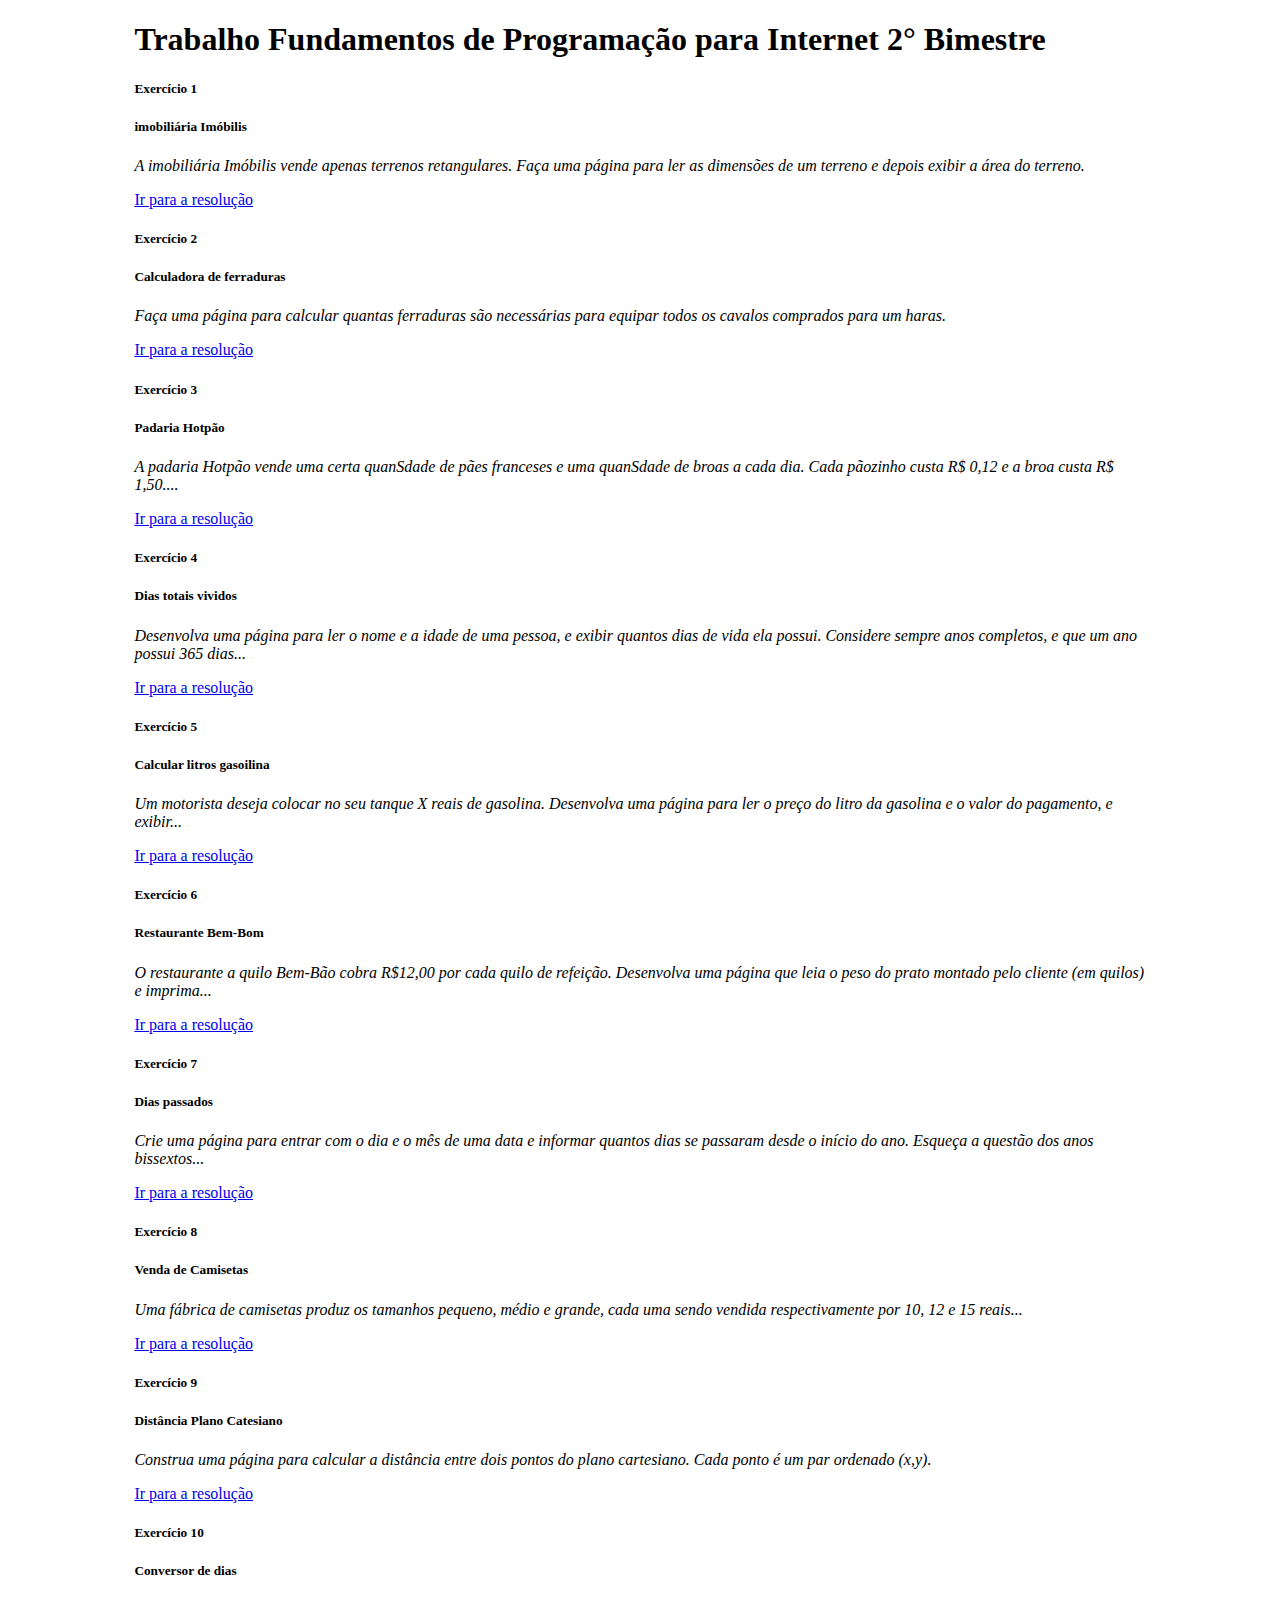
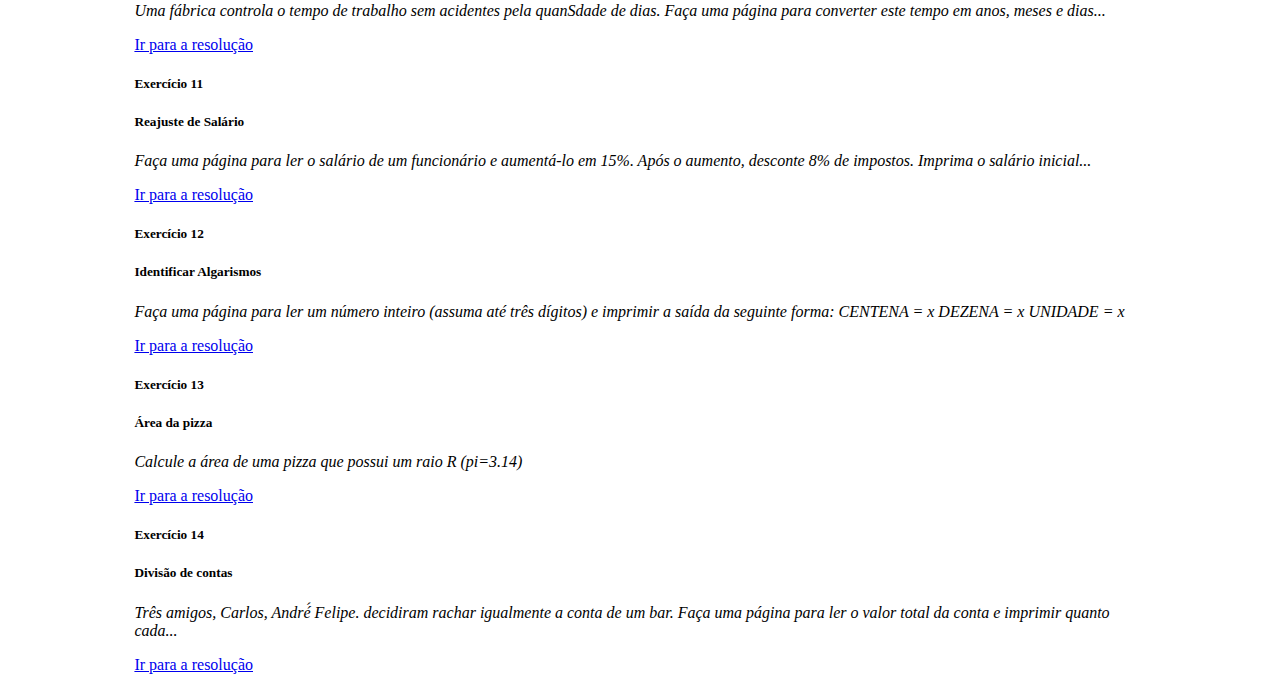
<file: index.html>
<!DOCTYPE html>
<html lang="pt-br">

<head>
    <meta charset="UTF-8">
    <meta name="viewport" content="width=device-width, initial-scale=1.0">
    <link href="https://cdn.jsdelivr.net/npm/bootstrap@5.3.0-alpha3/dist/css/bootstrap.min.css" rel="stylesheet"
        integrity="sha384-KK94CHFLLe+nY2dmCWGMq91rCGa5gtU4mk92HdvYe+M/SXH301p5ILy+dN9+nJOZ" crossorigin="anonymous">
    <title>Home</title>
    <link rel="stylesheet" href="styles/index.css" type="text/css">
</head>

<body>
    <main>
        <div class="mb-5 mt-3">
            <h1 class="text-center">Trabalho Fundamentos de Programação para Internet 2° Bimestre</h1>
        </div>
        <div class="row row-cols-1 row-cols-md-4 g-4 mb-5">
            <div class="col">
                <div class="card h-100">
                    <h5 class="card-header">Exercício 1</h5>
                    <div class="card-body">
                        <h5 class="card-subtitle mb-2 text-muted">imobiliária Imóbilis</h5>
                        <p class="card-text"><i>A imobiliária Imóbilis vende apenas terrenos retangulares. Faça uma página para ler as dimensões de um terreno e depois exibir a área do terreno. </i></p>
                    </div>
                    <footer class="card-footer"><a href="pages/imobiliaria.html" class="btn btn-primary">Ir para a resolução</a></footer>
                </div>
            </div>
            <div class="col">
                <div class="card h-100">
                    <h5 class="card-header">Exercício 2</h5>
                    <div class="card-body">
                        <h5 class="card-subtitle mb-2 text-muted">Calculadora de ferraduras</h5>
                        <p class="card-text"><i>Faça uma página para calcular quantas ferraduras são necessárias para equipar todos os cavalos comprados para um haras. </i></p>
                    </div>
                    <footer class="card-footer"><a href="pages/ferraduras.html" class="btn btn-primary">Ir para a resolução</a></footer>
                </div>
            </div>
            <div class="col">
                <div class="card h-100">
                    <h5 class="card-header">Exercício 3</h5>
                    <div class="card-body">
                        <h5 class="card-subtitle mb-2 text-muted">Padaria Hotpão</h5>
                        <p class="card-text"><i>A	padaria	Hotpão	vende	uma	certa	quanSdade	de	pães	franceses	e	uma	quanSdade	de	
                            broas	a	cada	dia.	Cada	pãozinho	custa	R$	0,12	e	a	broa	custa	R$	1,50....</i></p>
                    </div>
                    <footer class="card-footer"><a href="pages/padariaHotPao.html" class="btn btn-primary">Ir para a resolução</a></footer>
                </div>
            </div>
            <div class="col">
                <div class="card h-100">
                    <h5 class="card-header">Exercício 4</h5>
                    <div class="card-body">
                        <h5 class="card-subtitle mb-2 text-muted">Dias totais vividos</h5>
                        <p class="card-text"><i>Desenvolva	uma	página	para	ler	o	nome	e	a	idade	de	uma	pessoa,	e	exibir	quantos	dias	
                            de	vida	ela	possui.	Considere	sempre	anos	completos,	e	que	um	ano	possui	365	dias...</i></p>
                    </div>
                    <footer class="card-footer"><a href="pages/calcdiasvividos.html" class="btn btn-primary">Ir para a resolução</a></footer>
                </div>
            </div>
            <div class="col">
                <div class="card h-100">
                    <h5 class="card-header">Exercício 5</h5>
                    <div class="card-body">
                        <h5 class="card-subtitle mb-2 text-muted">Calcular litros gasoilina</h5>
                        <p class="card-text"><i>Um	motorista	deseja	colocar	no	seu	tanque	X	reais	de	gasolina.	Desenvolva	uma	
                            página	para	ler	o	preço	do	litro	da	gasolina	e	o	valor	do	pagamento,	e	exibir...	</i></p>
                    </div>
                    <footer class="card-footer"><a href="pages/calcLitrosGasolina.html" class="btn btn-primary">Ir para a resolução</a></footer>
                </div>
            </div>
            <div class="col">
                <div class="card h-100">
                    <h5 class="card-header">Exercício 6</h5>
                    <div class="card-body">
                        <h5 class="card-subtitle mb-2 text-muted">Restaurante Bem-Bom</h5>
                        <p class="card-text"><i>O	restaurante	a	quilo	Bem-Bão	cobra	R$12,00	por	cada	quilo	de	refeição.	Desenvolva	
                            uma	página	que	leia	o	peso	do	prato	montado	pelo	cliente	(em	quilos)	e	imprima...</i></p>
                    </div>
                    <footer class="card-footer"><a href="pages/restauranteQuiloBemBao.html" class="btn btn-primary">Ir para a resolução</a></footer>
                </div>
            </div>
            <div class="col">
                <div class="card h-100">
                    <h5 class="card-header">Exercício 7</h5>
                    <div class="card-body">
                        <h5 class="card-subtitle mb-2 text-muted">Dias passados</h5>
                        <p class="card-text"><i>Crie	uma	página	para	entrar	com	o	dia	e	o	mês	de	uma	data	e	informar	quantos	dias	se	
                            passaram	desde	o	início	do	ano.	Esqueça	a	questão	dos	anos	bissextos...</i></p>
                    </div>
                    <footer class="card-footer"><a href="pages/calcDiasPassados.html" class="btn btn-primary">Ir para a resolução</a></footer>
                </div>
            </div>
            <div class="col">
                <div class="card h-100">
                    <h5 class="card-header">Exercício 8</h5>
                    <div class="card-body">
                        <h5 class="card-subtitle mb-2 text-muted">Venda de Camisetas</h5>
                        <p class="card-text"><i>Uma	fábrica	de	camisetas	produz	os	tamanhos	pequeno,	médio	e	grande,	cada	uma	 sendo vendida	respectivamente	por	10,	12	e	15	reais...</i></p>
                    </div>
                    <footer class="card-footer"><a href="pages/faturamentoCamistes.html" class="btn btn-primary">Ir para a resolução</a></footer>
                </div>
            </div>
            <div class="col">
                <div class="card h-100">
                    <h5 class="card-header">Exercício 9</h5>
                    <div class="card-body">
                        <h5 class="card-subtitle mb-2 text-muted">Distância Plano Catesiano</h5>
                        <p class="card-text"><i>Construa	uma	página	para	calcular	a	distância	entre	dois	pontos	do	plano	cartesiano.	
                            Cada	ponto	é	um	par	ordenado	(x,y).		
                            </i></p>
                    </div>
                    <footer class="card-footer"><a href="pages/calcDistPlanoCart.html" class="btn btn-primary">Ir para a resolução</a></footer>
                </div>
            </div>
            <div class="col">
                <div class="card h-100">
                    <h5 class="card-header">Exercício 10</h5>
                    <div class="card-body">
                        <h5 class="card-subtitle mb-2 text-muted">Conversor de dias</h5>
                        <p class="card-text"><i>Uma	fábrica	controla	o	tempo	de	trabalho	sem	acidentes	pela	quanSdade	de	dias.	Faça	
                            uma	página	para	converter	este	tempo	em	anos,	meses	e	dias...</i></p>
                    </div>
                    <footer class="card-footer"><a href="pages/conversorDiasToAnos.html" class="btn btn-primary">Ir para a resolução</a></footer>
                </div>
            </div>
            <div class="col">
                <div class="card h-100">
                    <h5 class="card-header">Exercício 11</h5>
                    <div class="card-body">
                        <h5 class="card-subtitle mb-2 text-muted">Reajuste de Salário</h5>
                        <p class="card-text"><i>Faça	uma	página	para	ler	o	salário	de	um	funcionário	e	aumentá-lo	em	15%.	Após	o	
                            aumento,	desconte	8%	de	impostos.	Imprima	o	salário	inicial...</i></p>
                    </div>
                    <footer class="card-footer"><a href="pages/salario.html" class="btn btn-primary">Ir para a resolução</a></footer>
                </div>
            </div>
            <div class="col">
                <div class="card h-100">
                    <h5 class="card-header">Exercício 12</h5>
                    <div class="card-body">
                        <h5 class="card-subtitle mb-2 text-muted">Identificar Algarismos</h5>
                        <p class="card-text"><i>Faça	uma	página	para	ler um número inteiro (assuma	até três dígitos) e imprimir a	
                            saída	da	seguinte	forma:	CENTENA	=	x	DEZENA	=	x		
                            UNIDADE	=	x		</i></p>
                    </div>
                    <footer class="card-footer"><a href="pages/separadorCentDezenUni.html" class="btn btn-primary">Ir para a resolução</a></footer>
                </div>
            </div>
            <div class="col">
                <div class="card h-100">
                    <h5 class="card-header">Exercício 13</h5>
                    <div class="card-body">
                        <h5 class="card-subtitle mb-2 text-muted">Área da pizza</h5>
                        <p class="card-text"><i>Calcule	a	área	de	uma	pizza	que	possui	um	raio	R	(pi=3.14)</i></p>
                    </div>
                    <footer class="card-footer"><a href="pages/calcAreaPizza.html" class="btn btn-primary">Ir para a resolução</a></footer>
                </div>
            </div>
            <div class="col">
                <div class="card h-100">
                    <h5 class="card-header">Exercício 14</h5>
                    <div class="card-body">
                        <h5 class="card-subtitle mb-2 text-muted">Divisão de contas</h5>
                        <p class="card-text"><i>Três amigos, Carlos, André́ Felipe. decidiram rachar igualmente a	conta	de um bar.
                            Faça	uma	página	para	ler	o	valor	total	da	conta	e	imprimir	quanto	cada...</i></p>
                    </div>
                    <footer class="card-footer"><a href="pages/exercicio14.html" class="btn btn-primary">Ir para a resolução</a></footer>
                </div>
            </div>
        </div>
    </main>
</body>

<script src="https://cdn.jsdelivr.net/npm/bootstrap@5.3.0-alpha3/dist/js/bootstrap.bundle.min.js"
    integrity="sha384-ENjdO4Dr2bkBIFxQpeoTz1HIcje39Wm4jDKdf19U8gI4ddQ3GYNS7NTKfAdVQSZe"
    crossorigin="anonymous"></script>

</html>
</file>
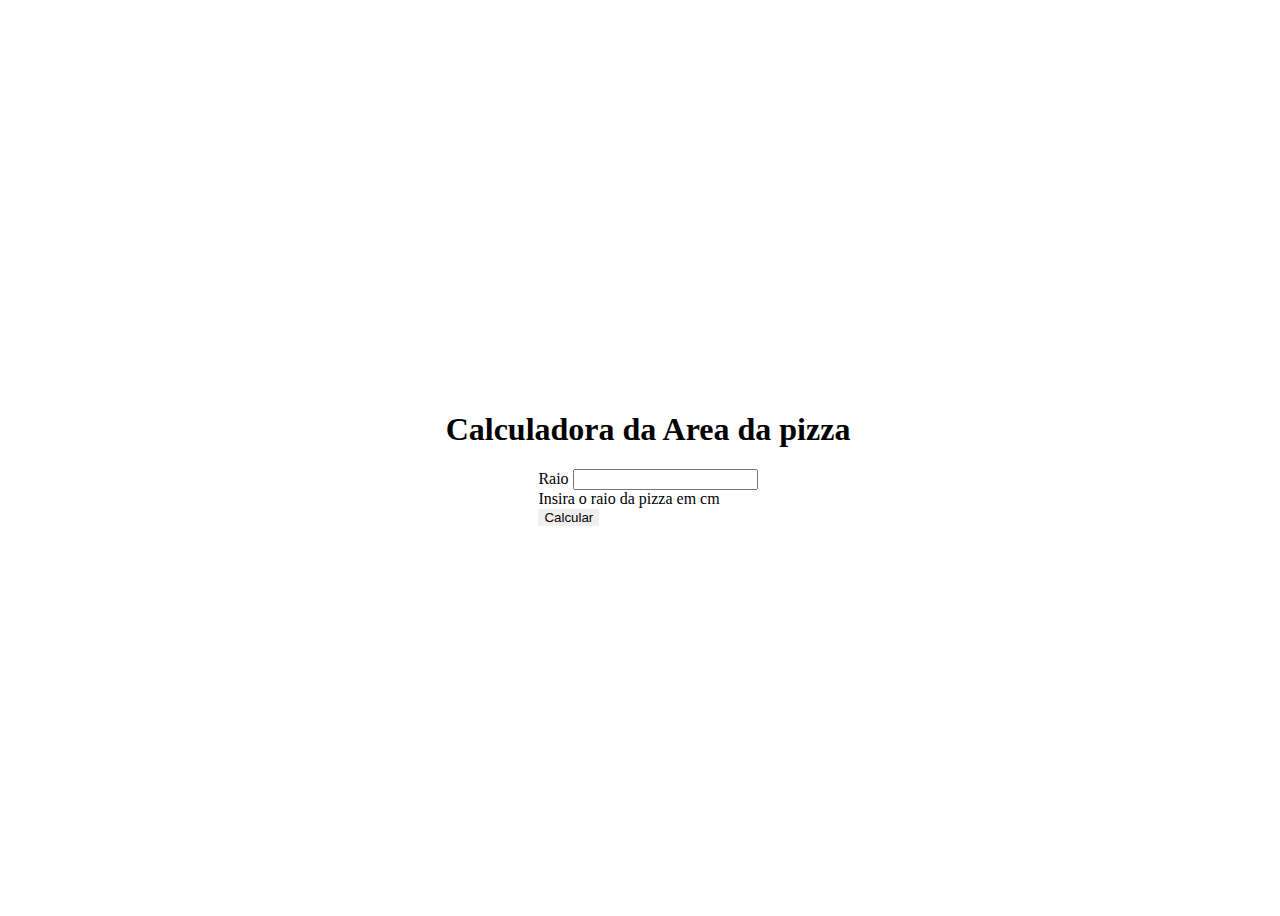
<file: pages/calcAreaPizza.html>
<!DOCTYPE html>
<html lang="pt-br">
<head>
    <meta charset="UTF-8">
    <meta name="viewport" content="width=device-width, initial-scale=1.0">
    <link href="https://cdn.jsdelivr.net/npm/bootstrap@5.3.0-alpha3/dist/css/bootstrap.min.css" rel="stylesheet" integrity="sha384-KK94CHFLLe+nY2dmCWGMq91rCGa5gtU4mk92HdvYe+M/SXH301p5ILy+dN9+nJOZ" crossorigin="anonymous">
    <link rel="stylesheet" href="../styles/global.css" type="text/css">
    <title>Calculadora Area da Pizza</title>
</head>
<body>
 <div class="container" >
    <h1 class="text-center mb-5">Calculadora da Area da pizza</h1>
    <div class="form col-md-6">
        <div class="mb-3">
            <label for="raio" class="form-label fs-4">Raio</label>
            <input type="number" name="raio" id="raioInput" class="form-control">
            <div class="form-text">Insira o raio da pizza em cm</div>
            
        </div>
    
        <button id='btn' class="btn col-md-12">Calcular</button>
        
        <div id="resultContainer"></div>
    </div>
    
 </div>
</body>
<script src="../scripts/calcAreaPizza.js"></script>
<script src="https://cdn.jsdelivr.net/npm/bootstrap@5.3.0-alpha3/dist/js/bootstrap.bundle.min.js" integrity="sha384-ENjdO4Dr2bkBIFxQpeoTz1HIcje39Wm4jDKdf19U8gI4ddQ3GYNS7NTKfAdVQSZe" crossorigin="anonymous"></script>
</html>
</file>
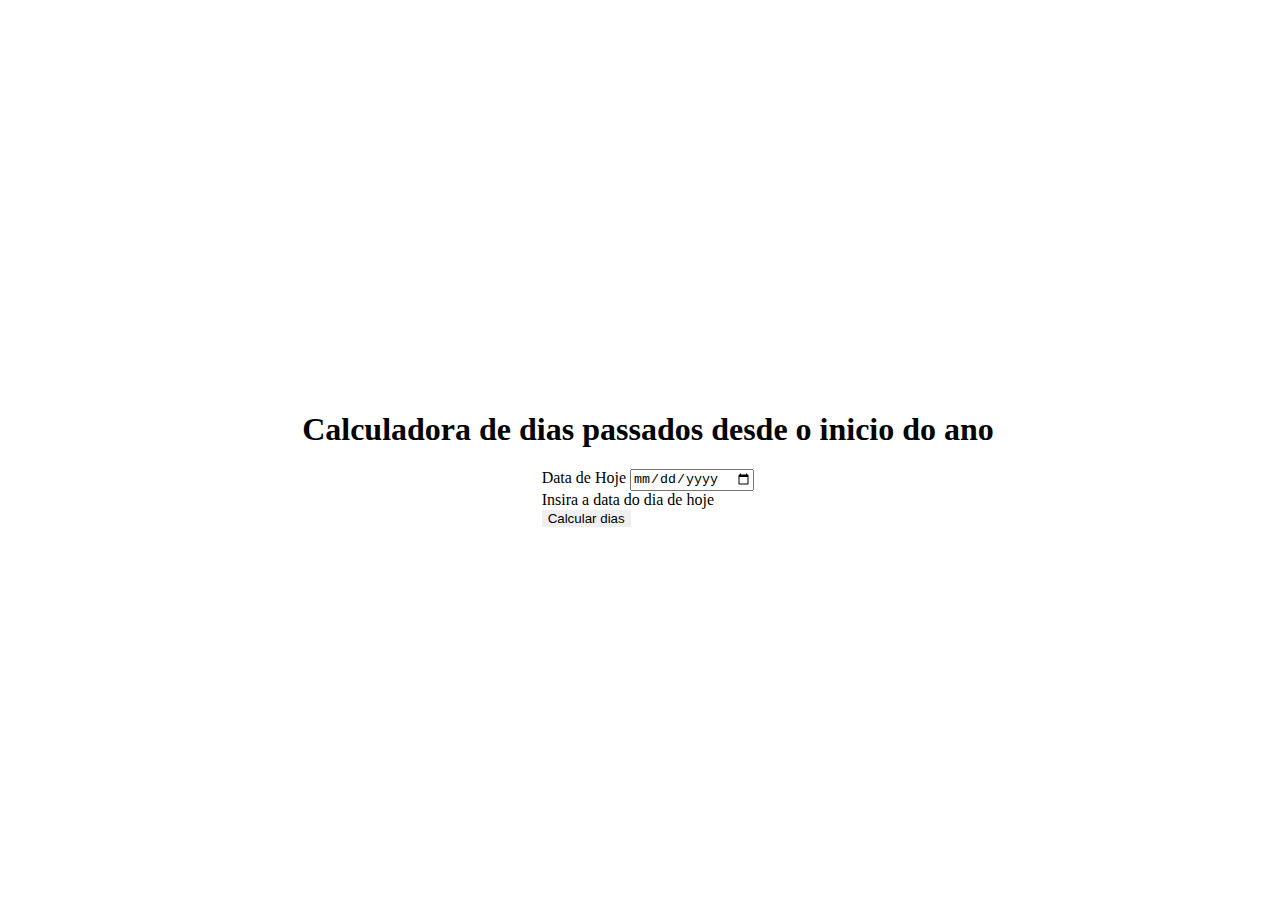
<file: pages/calcDiasPassados.html>
<!DOCTYPE html>
<html lang="pt-br">
<head>
    <meta charset="UTF-8">
    <meta name="viewport" content="width=device-width, initial-scale=1.0">
    <link href="https://cdn.jsdelivr.net/npm/bootstrap@5.3.0-alpha3/dist/css/bootstrap.min.css" rel="stylesheet" integrity="sha384-KK94CHFLLe+nY2dmCWGMq91rCGa5gtU4mk92HdvYe+M/SXH301p5ILy+dN9+nJOZ" crossorigin="anonymous">
    <link rel="stylesheet" href="../styles/global.css" type="text/css">
    <title>Calculadora de dias passados desde o inicio do ano</title>
</head>
<body>
 <div class="container" >
    <h1 class="text-center mb-5">Calculadora de dias passados desde o inicio do ano</h1>
    <div class="form col-md-6">
        <div class="mb-3">
            <label for="data" class="form-label fs-4">Data de Hoje</label>
            <input type="date" name="data" id="dataInput" class="form-control">
            <div class="form-text">Insira a data do dia de hoje</div>
            
        </div>
    
        <button id='btn' class="btn col-md-12">Calcular dias</button>
        
        <div id="resultContainer"></div>
    </div>
    
 </div>
</body>
<script src="../scripts/calcDiasPassados.js"></script>
<script src="https://cdn.jsdelivr.net/npm/bootstrap@5.3.0-alpha3/dist/js/bootstrap.bundle.min.js" integrity="sha384-ENjdO4Dr2bkBIFxQpeoTz1HIcje39Wm4jDKdf19U8gI4ddQ3GYNS7NTKfAdVQSZe" crossorigin="anonymous"></script>
</html>
</file>
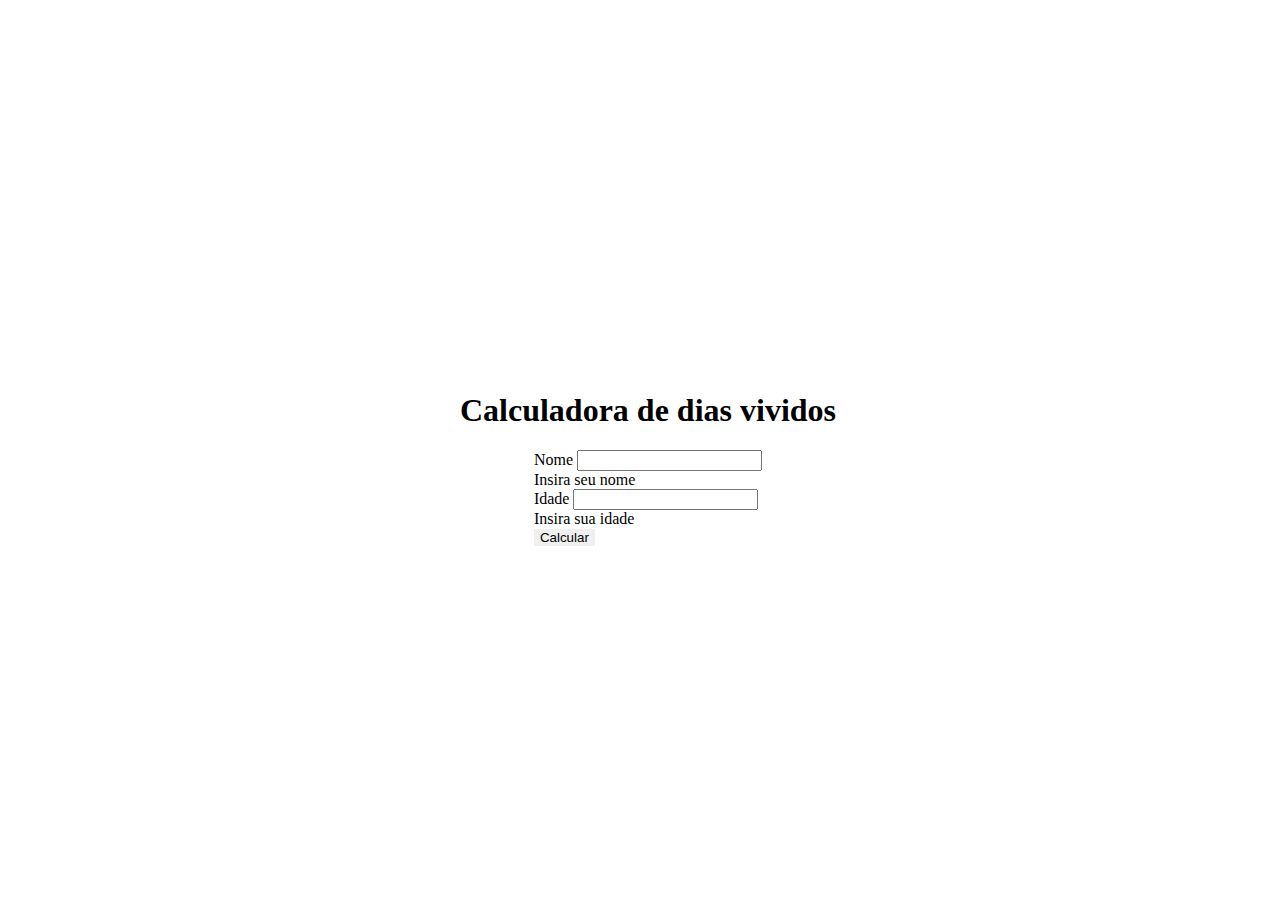
<file: pages/calcdiasvividos.html>
<!DOCTYPE html>
<html lang="pt-br">
<head>
    <meta charset="UTF-8">
    <meta name="viewport" content="width=device-width, initial-scale=1.0">
    <link href="https://cdn.jsdelivr.net/npm/bootstrap@5.3.0-alpha3/dist/css/bootstrap.min.css" rel="stylesheet" integrity="sha384-KK94CHFLLe+nY2dmCWGMq91rCGa5gtU4mk92HdvYe+M/SXH301p5ILy+dN9+nJOZ" crossorigin="anonymous">
    <link rel="stylesheet" href="../styles/global.css" type="text/css">
    <title>Calculadora de tempo vivido</title>
</head>
<body>
 <div class="container" >
    <h1 class="text-center mb-5">Calculadora de dias vividos</h1>
    <div class="form col-md-6">
        <div class="mb-3">
            <label for="nome" class="form-label fs-4">Nome</label>
            <input type="text" name="nome" id="nomeInput" class="form-control">
            <div class="form-text">Insira seu nome</div>
            <label for="idade" class="form-label fs-4">Idade</label>
            <input type="number" name="idade" id="idadeInput" class="form-control">
            <div class="form-text">Insira sua idade</div>
        </div>
    
        <button id='btn' class="btn col-md-12">Calcular</button>
        
        <div id="resultContainer"></div>
    </div>
    
 </div>
</body>
<script src="../scripts/calcdiasvividos.js"></script>
<script src="https://cdn.jsdelivr.net/npm/bootstrap@5.3.0-alpha3/dist/js/bootstrap.bundle.min.js" integrity="sha384-ENjdO4Dr2bkBIFxQpeoTz1HIcje39Wm4jDKdf19U8gI4ddQ3GYNS7NTKfAdVQSZe" crossorigin="anonymous"></script>
</html>
</file>
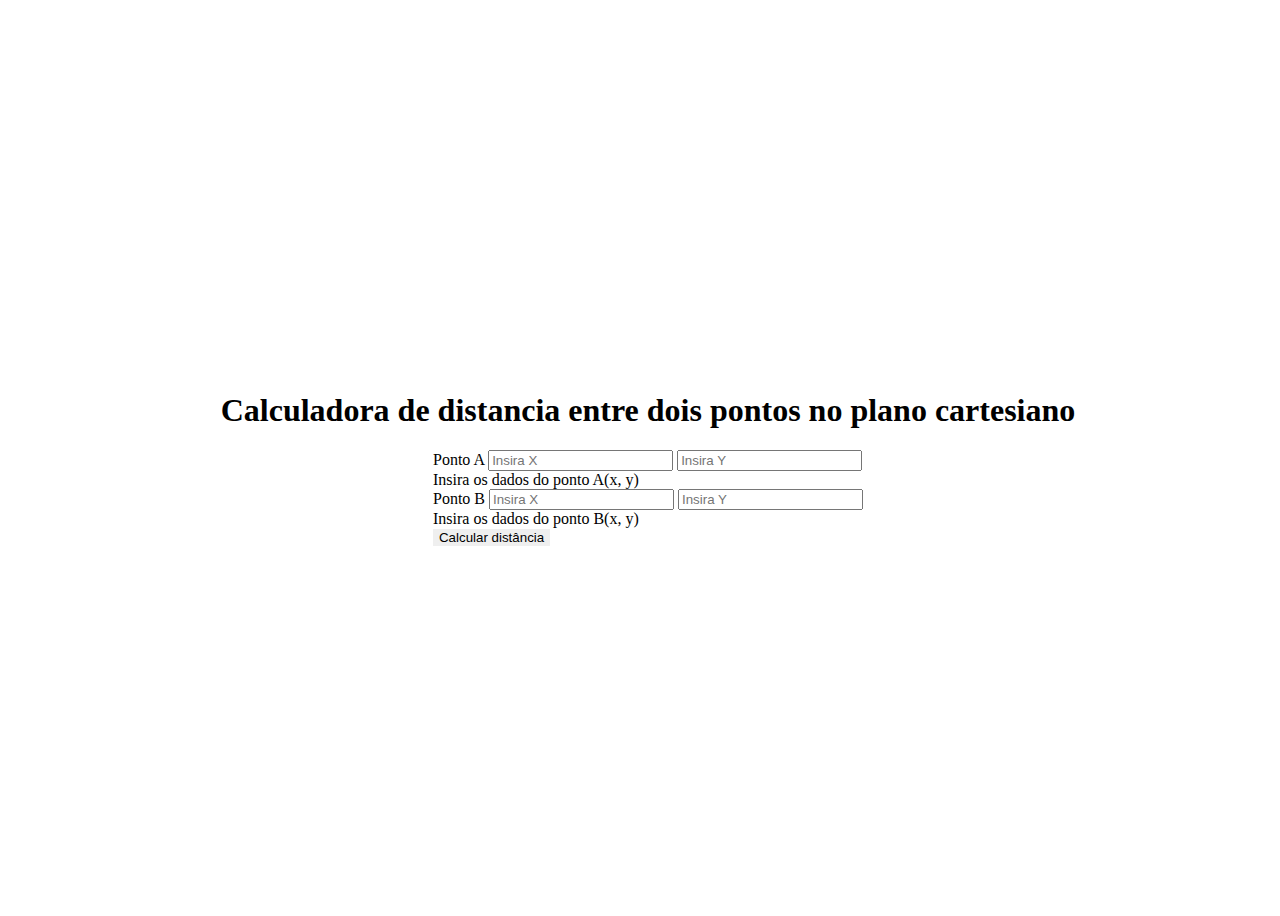
<file: pages/calcDistPlanoCart.html>
<!DOCTYPE html>
<html lang="pt-br">
<head>
    <meta charset="UTF-8">
    <meta name="viewport" content="width=device-width, initial-scale=1.0">
    <link href="https://cdn.jsdelivr.net/npm/bootstrap@5.3.0-alpha3/dist/css/bootstrap.min.css" rel="stylesheet" integrity="sha384-KK94CHFLLe+nY2dmCWGMq91rCGa5gtU4mk92HdvYe+M/SXH301p5ILy+dN9+nJOZ" crossorigin="anonymous">
    <link rel="stylesheet" href="../styles/global.css" type="text/css">
    <title>Calculadora de distancia entre dois pontos no plano cartesiano</title>
</head>
<body>
 <div class="container" >
    <h1 class="text-center mb-5">Calculadora de distancia entre dois pontos no plano cartesiano</h1>
    <div class="form col-md-6">
        <div class="mb-3">
            <label for="pontoA" class="form-label fs-4">Ponto A</label>
            <input type="number" name="pontoA" id="pontoAXInput" class="form-control" placeholder="Insira X">
            <input type="number" name="pontoA" id="pontoAYInput" class="form-control" placeholder="Insira Y">
            <div class="form-text">Insira os dados do ponto A(x, y)</div>

            <label for="pontoB" class="form-label fs-4">Ponto B</label>
            <input type="number" name="pontoB" id="pontoBXInput" class="form-control" placeholder="Insira X">
            <input type="number" name="pontoB" id="pontoBYInput" class="form-control" placeholder="Insira Y">
            <div class="form-text">Insira os dados do ponto B(x, y)</div>
            
            
        </div>
    
        <button id='btn' class="btn col-md-12">Calcular distância</button>
        
        <div id="resultContainer"></div>
    </div>
    
 </div>
</body>
<script src="../scripts/calcDistPlanoCart.js"></script>
<script src="https://cdn.jsdelivr.net/npm/bootstrap@5.3.0-alpha3/dist/js/bootstrap.bundle.min.js" integrity="sha384-ENjdO4Dr2bkBIFxQpeoTz1HIcje39Wm4jDKdf19U8gI4ddQ3GYNS7NTKfAdVQSZe" crossorigin="anonymous"></script>
</html>
</file>
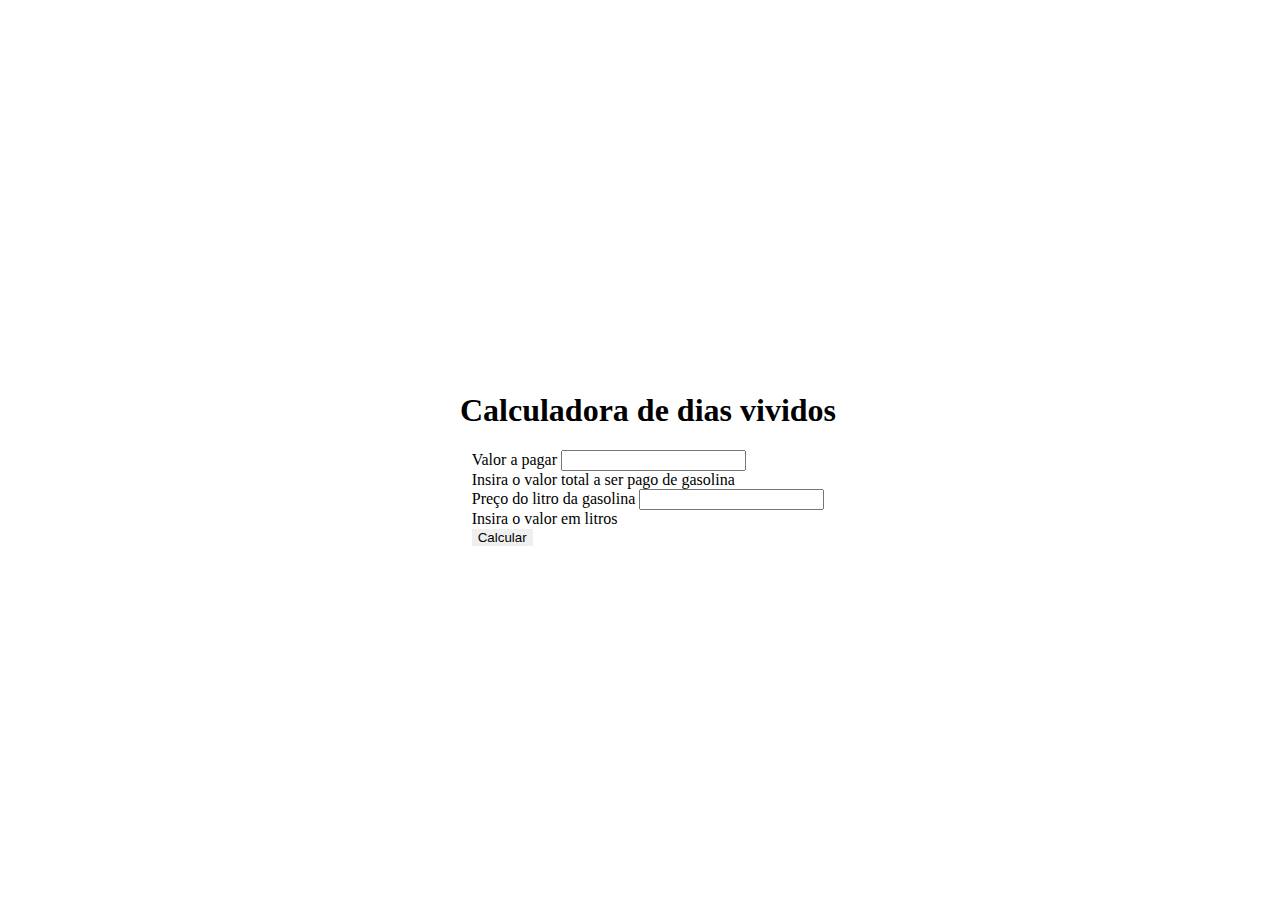
<file: pages/calcLitrosGasolina.html>
<!DOCTYPE html>
<html lang="pt-br">
<head>
    <meta charset="UTF-8">
    <meta name="viewport" content="width=device-width, initial-scale=1.0">
    <link href="https://cdn.jsdelivr.net/npm/bootstrap@5.3.0-alpha3/dist/css/bootstrap.min.css" rel="stylesheet" integrity="sha384-KK94CHFLLe+nY2dmCWGMq91rCGa5gtU4mk92HdvYe+M/SXH301p5ILy+dN9+nJOZ" crossorigin="anonymous">
    <link rel="stylesheet" href="../styles/global.css" type="text/css">
    <title>Calculadora de litros de gasolina</title>
</head>
<body>
 <div class="container" >
    <h1 class="text-center mb-5">Calculadora de dias vividos</h1>
    <div class="form col-md-6">
        <div class="mb-3">
            <label for="valorTotal" class="form-label fs-4">Valor a pagar</label>
            <input type="number" name="valorTotal" id="valorTotalInput" class="form-control">
            <div class="form-text">Insira o valor total a ser pago de gasolina</div>
            
            <label for="precoGasolina" class="form-label fs-4">Preço do litro da gasolina</label>
            <input type="number" name="precoGasolina" id="precoGasolinaInput" class="form-control">
            <div class="form-text">Insira o valor em litros</div>
        </div>
    
        <button id='btn' class="btn col-md-12">Calcular</button>
        
        <div id="resultContainer"></div>
    </div>
    
 </div>
</body>
<script src="../scripts/calcLitrosgasolina.js"></script>
<script src="https://cdn.jsdelivr.net/npm/bootstrap@5.3.0-alpha3/dist/js/bootstrap.bundle.min.js" integrity="sha384-ENjdO4Dr2bkBIFxQpeoTz1HIcje39Wm4jDKdf19U8gI4ddQ3GYNS7NTKfAdVQSZe" crossorigin="anonymous"></script>
</html>
</file>
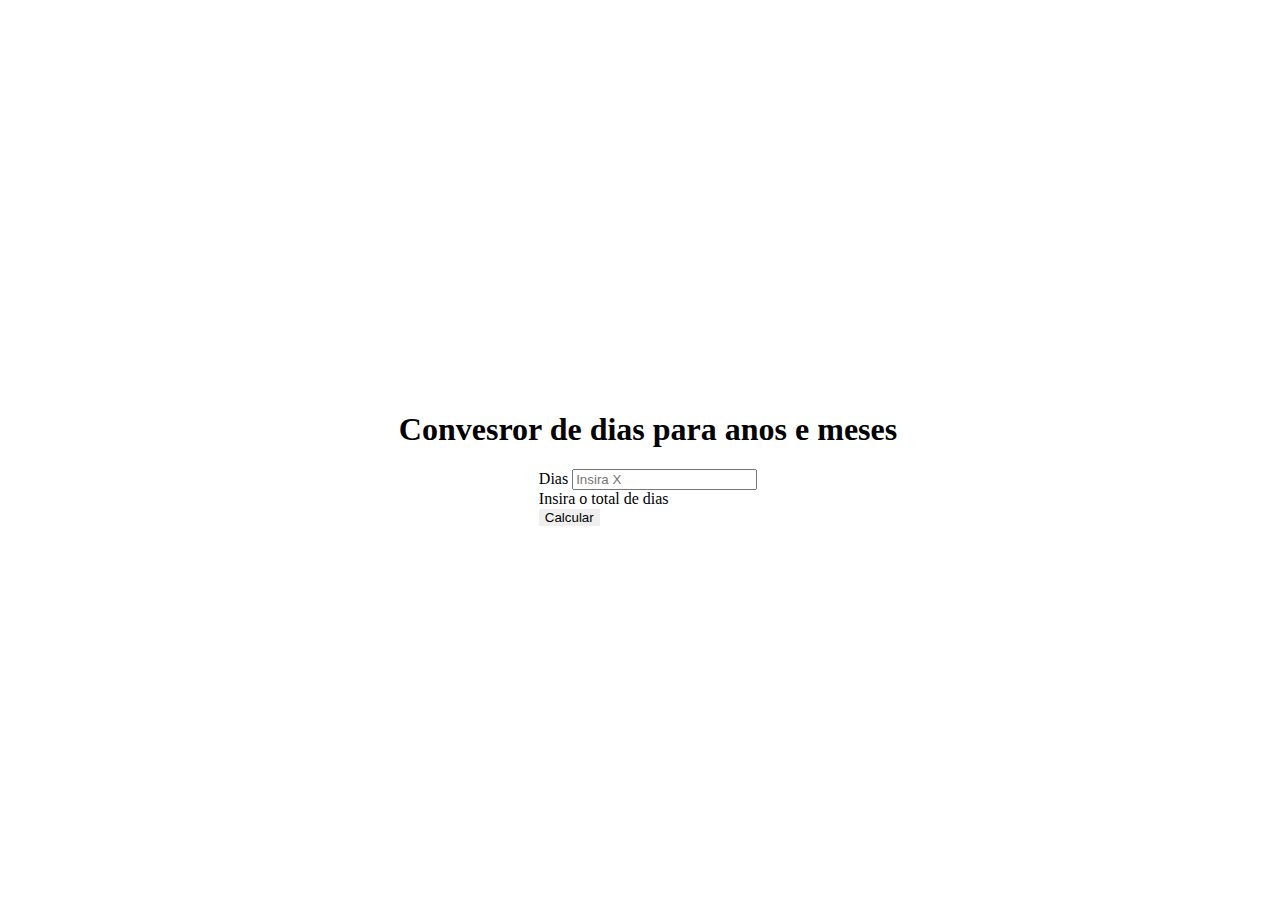
<file: pages/conversorDiasToAnos.html>
<!DOCTYPE html>
<html lang="pt-br">
<head>
    <meta charset="UTF-8">
    <meta name="viewport" content="width=device-width, initial-scale=1.0">
    <link href="https://cdn.jsdelivr.net/npm/bootstrap@5.3.0-alpha3/dist/css/bootstrap.min.css" rel="stylesheet" integrity="sha384-KK94CHFLLe+nY2dmCWGMq91rCGa5gtU4mk92HdvYe+M/SXH301p5ILy+dN9+nJOZ" crossorigin="anonymous">
    <link rel="stylesheet" href="../styles/global.css" type="text/css">
    <title>Convesror de dias para anos e meses</title>
</head>
<body>
 <div class="container" >
    <h1 class="text-center mb-5">Convesror de dias para anos e meses</h1>
    <div class="form col-md-6">
        <div class="mb-3">
            <label for="dias" class="form-label fs-4">Dias</label>
            <input type="number" name="dias" id="diasInput" class="form-control" placeholder="Insira X">
            
            <div class="form-text">Insira o total de dias</div>
            
        </div>
    
        <button id='btn' class="btn col-md-12">Calcular</button>
        
        <div id="resultContainer"></div>
    </div>
    
 </div>
</body>
<script src="../scripts/conversorDiasToAnos.js"></script>
<script src="https://cdn.jsdelivr.net/npm/bootstrap@5.3.0-alpha3/dist/js/bootstrap.bundle.min.js" integrity="sha384-ENjdO4Dr2bkBIFxQpeoTz1HIcje39Wm4jDKdf19U8gI4ddQ3GYNS7NTKfAdVQSZe" crossorigin="anonymous"></script>
</html>
</file>
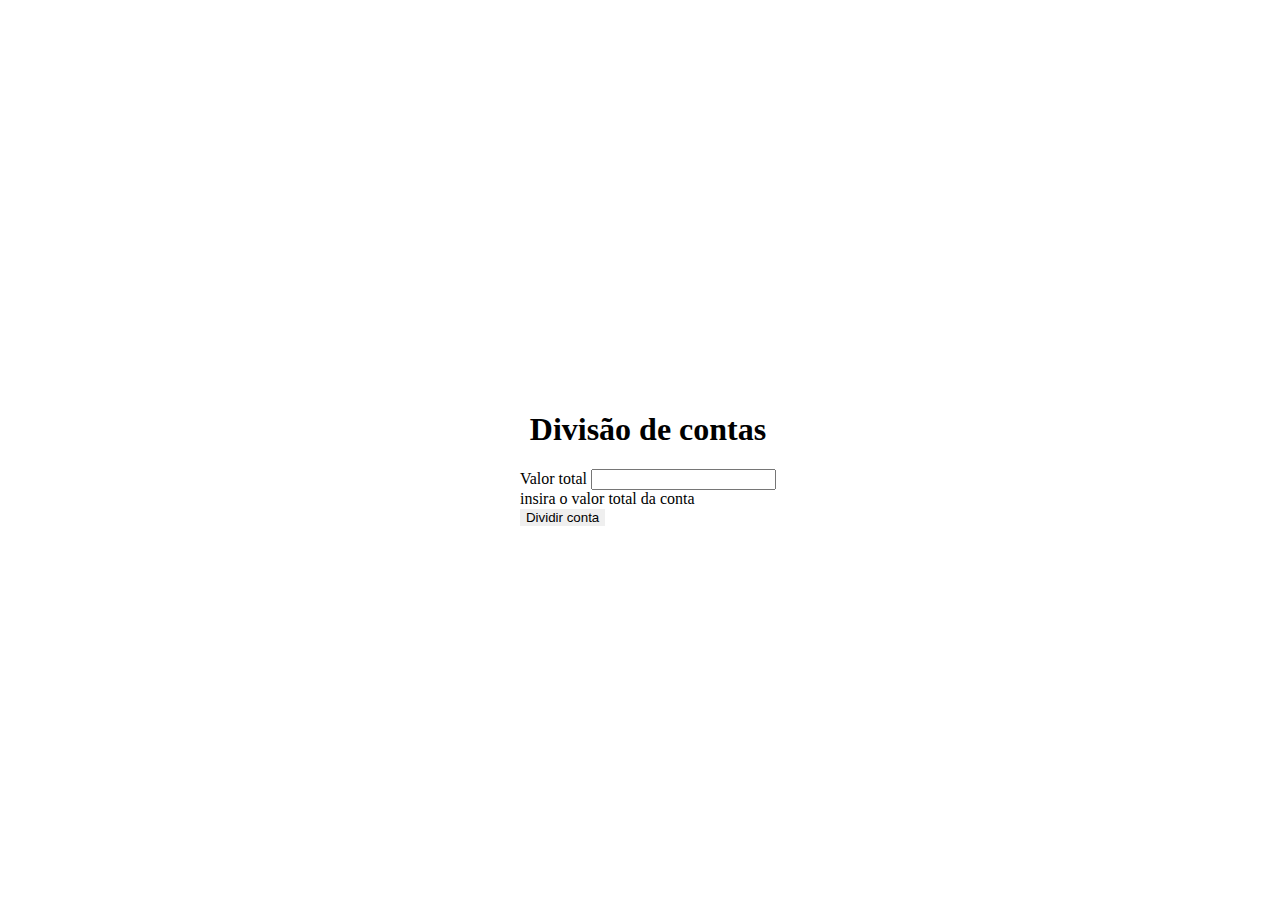
<file: pages/exercicio14.html>
<!DOCTYPE html>
<html lang="pt-br">
<head>
    <meta charset="UTF-8">
    <meta name="viewport" content="width=device-width, initial-scale=1.0">
    <link href="https://cdn.jsdelivr.net/npm/bootstrap@5.3.0-alpha3/dist/css/bootstrap.min.css" rel="stylesheet" integrity="sha384-KK94CHFLLe+nY2dmCWGMq91rCGa5gtU4mk92HdvYe+M/SXH301p5ILy+dN9+nJOZ" crossorigin="anonymous">
    <link rel="stylesheet" href="../styles/global.css" type="text/css">
</head>
<body>
 <div class="container" >
    <h1>Divisão de contas</h1>
    <div class="form col-md-6">
        
        <div class="mb-3">
            <label for="valorTotal" class="form-label fs-4">Valor total</label>
            <input type="number" name="valorTotal" id="valorTotalInput" class="form-control">
            <div class="form-text">insira o valor total da conta</div>
        </div>
    
        <button id='btn' class="btn col-md-12">Dividir conta</button>
        
        <div id="resultContainer"></div>
    </div>
    
 </div>
</body>
<script src="../scripts/exercicio14.js"></script>
<script src="https://cdn.jsdelivr.net/npm/bootstrap@5.3.0-alpha3/dist/js/bootstrap.bundle.min.js" integrity="sha384-ENjdO4Dr2bkBIFxQpeoTz1HIcje39Wm4jDKdf19U8gI4ddQ3GYNS7NTKfAdVQSZe" crossorigin="anonymous"></script>
</html>
</file>
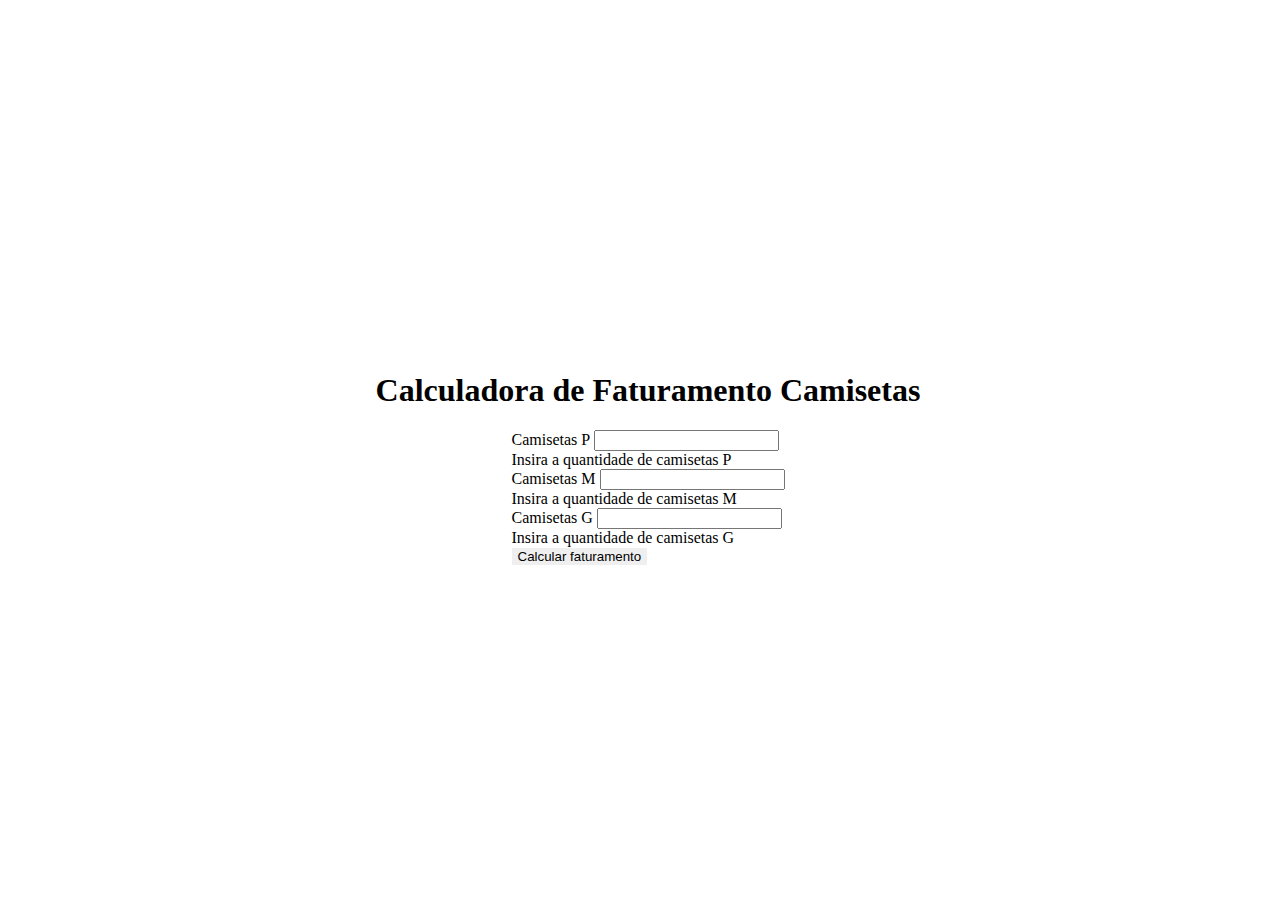
<file: pages/faturamentoCamistes.html>
<!DOCTYPE html>
<html lang="pt-br">
<head>
    <meta charset="UTF-8">
    <meta name="viewport" content="width=device-width, initial-scale=1.0">
    <link href="https://cdn.jsdelivr.net/npm/bootstrap@5.3.0-alpha3/dist/css/bootstrap.min.css" rel="stylesheet" integrity="sha384-KK94CHFLLe+nY2dmCWGMq91rCGa5gtU4mk92HdvYe+M/SXH301p5ILy+dN9+nJOZ" crossorigin="anonymous">
    <link rel="stylesheet" href="../styles/global.css" type="text/css">
    <title>Calculadora de Faturamento Camisetas</title>
</head>
<body>
 <div class="container" >
    <h1 class="text-center mb-5">Calculadora de Faturamento Camisetas</h1>
    <div class="form col-md-6">
        <div class="mb-3">
            <label for="camisetasP" class="form-label fs-4">Camisetas P</label>
            <input type="number" name="camisetasP" id="camisetasPInput" class="form-control">
            <div class="form-text">Insira a quantidade de camisetas P</div>

            <label for="camisetasM" class="form-label fs-4">Camisetas M</label>
            <input type="number" name="camisetasM" id="camisetasMInput" class="form-control">
            <div class="form-text">Insira a quantidade de camisetas M</div>

            <label for="camisetasG" class="form-label fs-4">Camisetas G</label>
            <input type="number" name="camisetasG" id="camisetasGInput" class="form-control">
            <div class="form-text">Insira a quantidade de camisetas G</div>
            
            
        </div>
    
        <button id='btn' class="btn col-md-12">Calcular faturamento</button>
        
        <div id="resultContainer"></div>
    </div>
    
 </div>
</body>
<script src="../scripts/faturamentoCamisetas.js"></script>
<script src="https://cdn.jsdelivr.net/npm/bootstrap@5.3.0-alpha3/dist/js/bootstrap.bundle.min.js" integrity="sha384-ENjdO4Dr2bkBIFxQpeoTz1HIcje39Wm4jDKdf19U8gI4ddQ3GYNS7NTKfAdVQSZe" crossorigin="anonymous"></script>
</html>
</file>
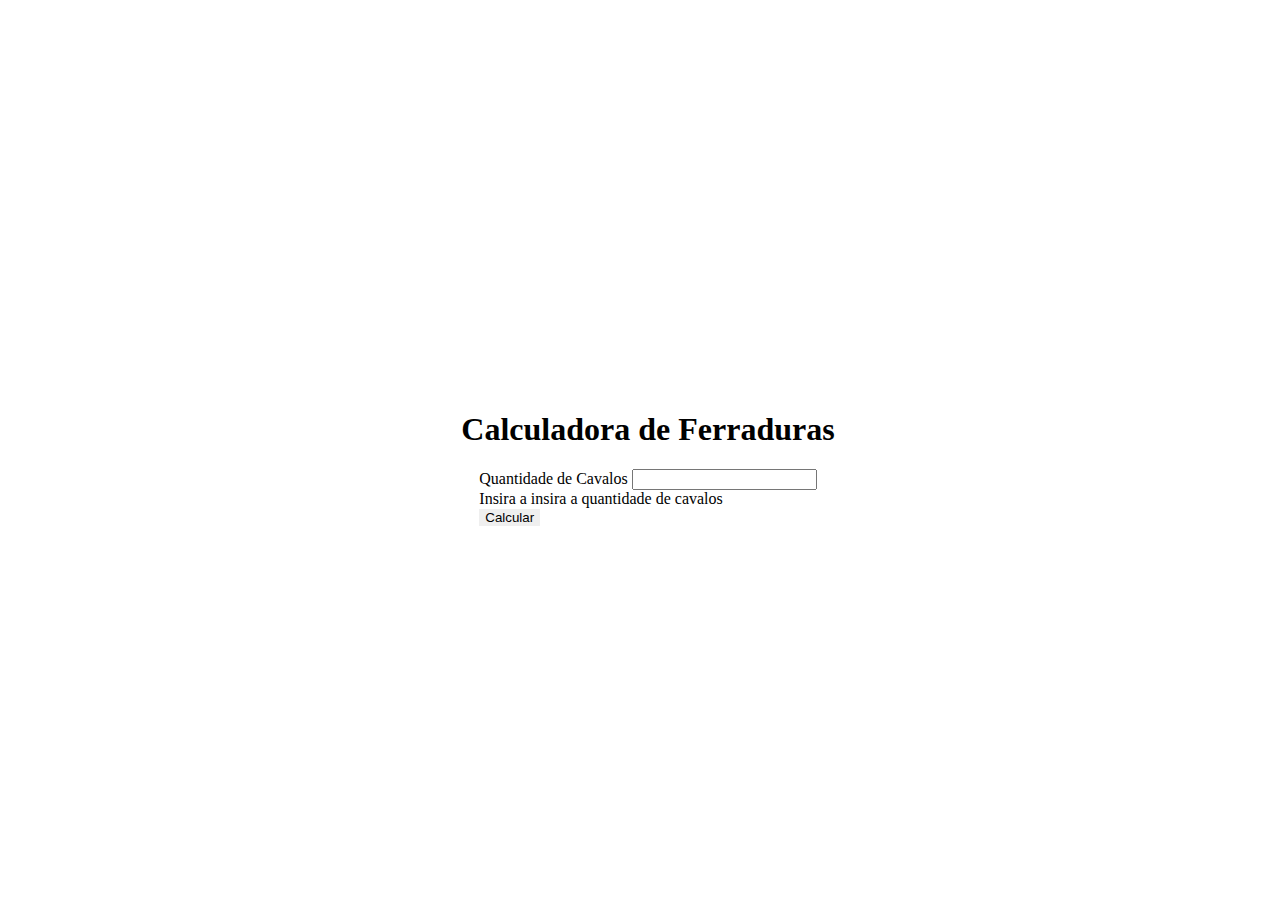
<file: pages/ferraduras.html>
<!DOCTYPE html>
<html lang="pt-br">
<head>
    <meta charset="UTF-8">
    <meta name="viewport" content="width=device-width, initial-scale=1.0">
    <link href="https://cdn.jsdelivr.net/npm/bootstrap@5.3.0-alpha3/dist/css/bootstrap.min.css" rel="stylesheet" integrity="sha384-KK94CHFLLe+nY2dmCWGMq91rCGa5gtU4mk92HdvYe+M/SXH301p5ILy+dN9+nJOZ" crossorigin="anonymous">
    <link rel="stylesheet" href="../styles/global.css" type="text/css">
    <title>Calculadora de ferraduras</title>
</head>
<body>
 <div class="container" >
    <h1 class="text-center mb-5">Calculadora de Ferraduras</h1>
    <div class="form col-md-6">
        <div class="mb-3">
            <label for="cavalos" class="form-label fs-4">Quantidade de Cavalos</label>
            <input type="number" name="cavalos" id="cavalosInput" class="form-control">
            <div class="form-text">Insira a insira a quantidade de cavalos</div>
        </div>
    
        <button id='btn' class="btn col-md-12">Calcular</button>
        
        <div id="resultContainer"></div>
    </div>
    
 </div>
</body>
<script src="../scripts/ferraduras.js"></script>
<script src="https://cdn.jsdelivr.net/npm/bootstrap@5.3.0-alpha3/dist/js/bootstrap.bundle.min.js" integrity="sha384-ENjdO4Dr2bkBIFxQpeoTz1HIcje39Wm4jDKdf19U8gI4ddQ3GYNS7NTKfAdVQSZe" crossorigin="anonymous"></script>
</html>
</file>
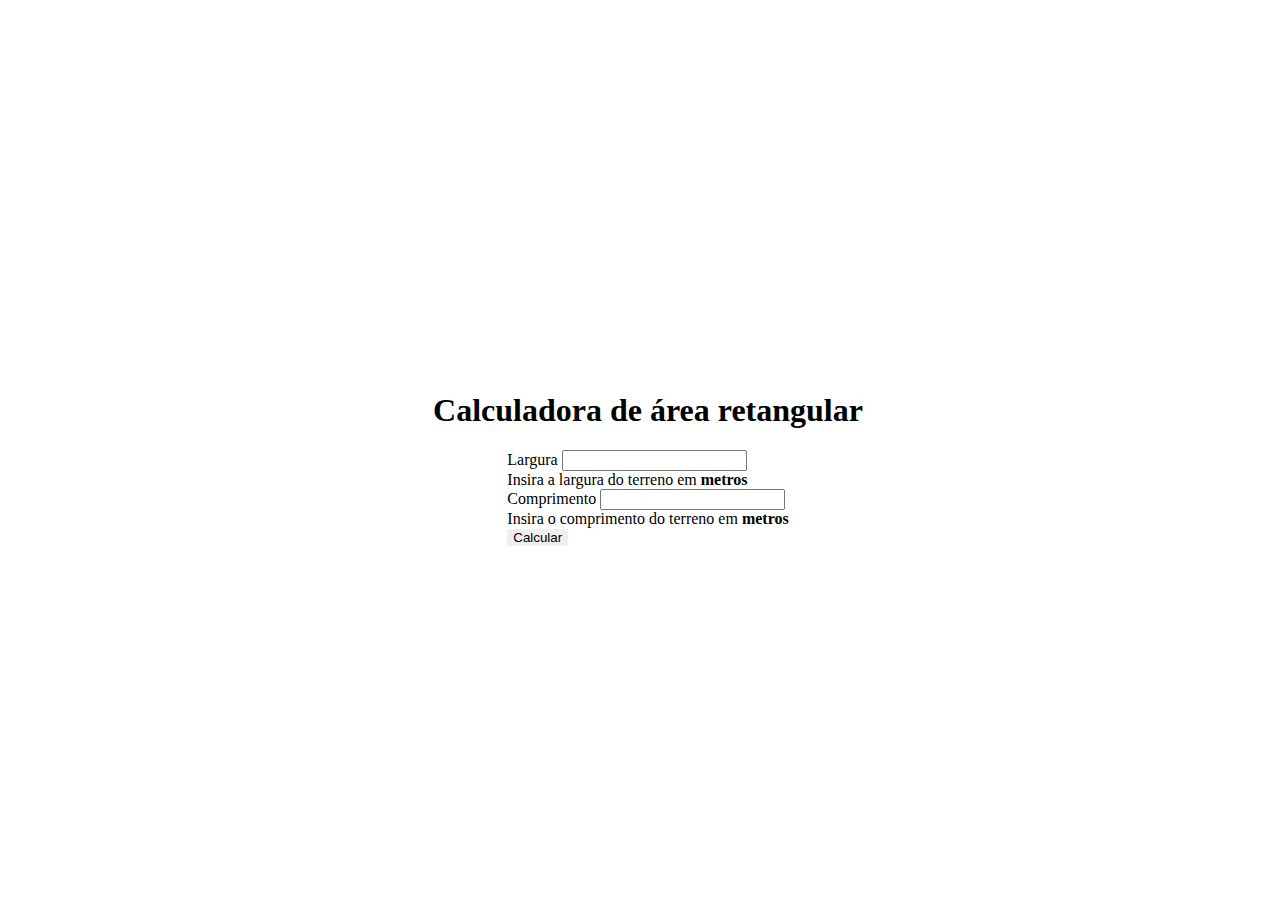
<file: pages/imobiliaria.html>
<!DOCTYPE html>
<html lang="pt-br">
<head>
    <meta charset="UTF-8">
    <meta name="viewport" content="width=device-width, initial-scale=1.0">
    <link href="https://cdn.jsdelivr.net/npm/bootstrap@5.3.0-alpha3/dist/css/bootstrap.min.css" rel="stylesheet" integrity="sha384-KK94CHFLLe+nY2dmCWGMq91rCGa5gtU4mk92HdvYe+M/SXH301p5ILy+dN9+nJOZ" crossorigin="anonymous">
    <link rel="stylesheet" href="../styles/imobiliaris.css" type="text/css">
    <title>Calculadora de Area</title>
</head>
<body>
 <div class="container" >
    <h1 class="text-center mb-5">Calculadora de área retangular</h1>
    <div class="form col-md-6">
        <div class="mb-3">
            <label for="largura" class="form-label fs-4">Largura</label>
            <input type="number" name="largura" id="larguraInput" class="form-control">
            <div class="form-text">Insira a largura do terreno em <b>metros</b></div>
        </div>
    
        <div class="mb-3">
            <label for="comprimento" class="form-label fs-4">Comprimento</label>
            <input type="number" name="comprimento" id="comprimentoInput" class="form-control">
            <div class="form-text">Insira o comprimento do terreno em <b>metros</b></div>
        </div>
    
        <button id='btn' class="btn col-md-12">Calcular</button>
    
        <div id="resultContainer"></div>
    </div>
    
 </div>
</body>
<script src="../scripts/imobiliaria.js"></script>
<script src="https://cdn.jsdelivr.net/npm/bootstrap@5.3.0-alpha3/dist/js/bootstrap.bundle.min.js" integrity="sha384-ENjdO4Dr2bkBIFxQpeoTz1HIcje39Wm4jDKdf19U8gI4ddQ3GYNS7NTKfAdVQSZe" crossorigin="anonymous"></script>
</html>
</file>
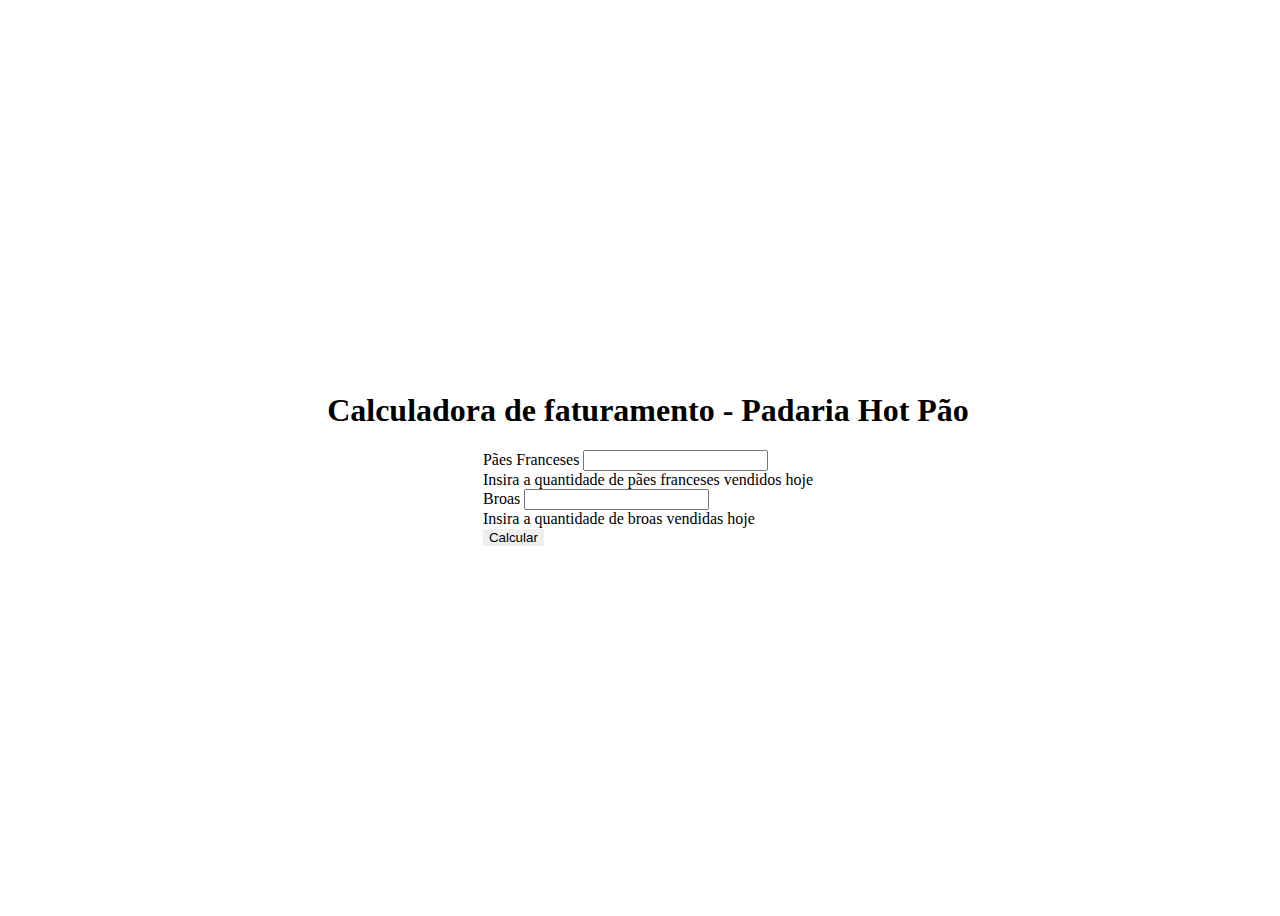
<file: pages/padariaHotPao.html>
<!DOCTYPE html>
<html lang="pt-br">
<head>
    <meta charset="UTF-8">
    <meta name="viewport" content="width=device-width, initial-scale=1.0">
    <link href="https://cdn.jsdelivr.net/npm/bootstrap@5.3.0-alpha3/dist/css/bootstrap.min.css" rel="stylesheet" integrity="sha384-KK94CHFLLe+nY2dmCWGMq91rCGa5gtU4mk92HdvYe+M/SXH301p5ILy+dN9+nJOZ" crossorigin="anonymous">
    <link rel="stylesheet" href="../styles/global.css" type="text/css">
    <title>Padaria Hot Pão</title>
</head>
<body>
 <div class="container" >
    <h1 class="text-center mb-5">Calculadora de faturamento - Padaria Hot Pão</h1>
    <div class="form col-md-6">
        <div class="mb-3">
            <label for="paesFranceses" class="form-label fs-4">Pães Franceses</label>
            <input type="number" name="paesFranceses" id="paesFrancesesInput" class="form-control">
            <div class="form-text">Insira a quantidade de pães franceses vendidos hoje</b></div>
        </div>
    
        <div class="mb-3">
            <label for="broas" class="form-label fs-4">Broas</label>
            <input type="number" name="broas" id="broasInput" class="form-control">
            <div class="form-text">Insira a quantidade de broas vendidas hoje</div>
        </div>
    
        <button id='btn' class="btn col-md-12">Calcular</button>
        
        <div id="resultContainer"></div>
    </div>
    
 </div>
</body>
<script src="../scripts/padariaHotPao.js"></script>
<script src="https://cdn.jsdelivr.net/npm/bootstrap@5.3.0-alpha3/dist/js/bootstrap.bundle.min.js" integrity="sha384-ENjdO4Dr2bkBIFxQpeoTz1HIcje39Wm4jDKdf19U8gI4ddQ3GYNS7NTKfAdVQSZe" crossorigin="anonymous"></script>
</html>
</file>
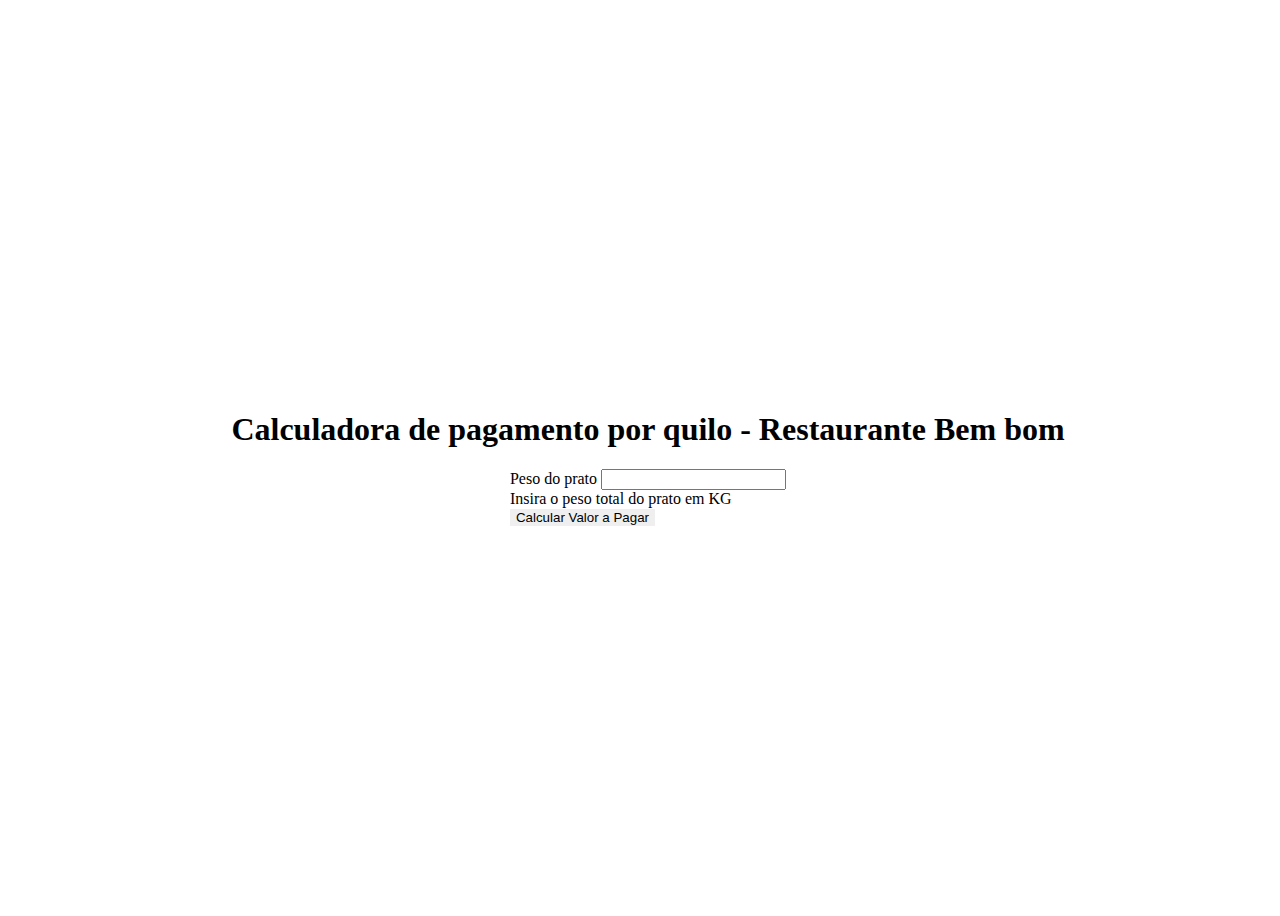
<file: pages/restauranteQuiloBemBao.html>
<!DOCTYPE html>
<html lang="pt-br">
<head>
    <meta charset="UTF-8">
    <meta name="viewport" content="width=device-width, initial-scale=1.0">
    <link href="https://cdn.jsdelivr.net/npm/bootstrap@5.3.0-alpha3/dist/css/bootstrap.min.css" rel="stylesheet" integrity="sha384-KK94CHFLLe+nY2dmCWGMq91rCGa5gtU4mk92HdvYe+M/SXH301p5ILy+dN9+nJOZ" crossorigin="anonymous">
    <link rel="stylesheet" href="../styles/global.css" type="text/css">
    <title>Calculadora de pagamento por quilo</title>
</head>
<body>
 <div class="container" >
    <h1 class="text-center mb-5">Calculadora de pagamento por quilo - Restaurante Bem bom</h1>
    <div class="form col-md-6">
        <div class="mb-3">
            <label for="pesoTotal" class="form-label fs-4">Peso do prato</label>
            <input type="number" name="pesoTotal" id="pesoTotalInput" class="form-control">
            <div class="form-text">Insira o peso total do prato em KG</div>
            
        </div>
    
        <button id='btn' class="btn col-md-12">Calcular Valor a Pagar</button>
        
        <div id="resultContainer"></div>
    </div>
    
 </div>
</body>
<script src="../scripts/restauranteQuiloBemBao.js"></script>
<script src="https://cdn.jsdelivr.net/npm/bootstrap@5.3.0-alpha3/dist/js/bootstrap.bundle.min.js" integrity="sha384-ENjdO4Dr2bkBIFxQpeoTz1HIcje39Wm4jDKdf19U8gI4ddQ3GYNS7NTKfAdVQSZe" crossorigin="anonymous"></script>
</html>
</file>
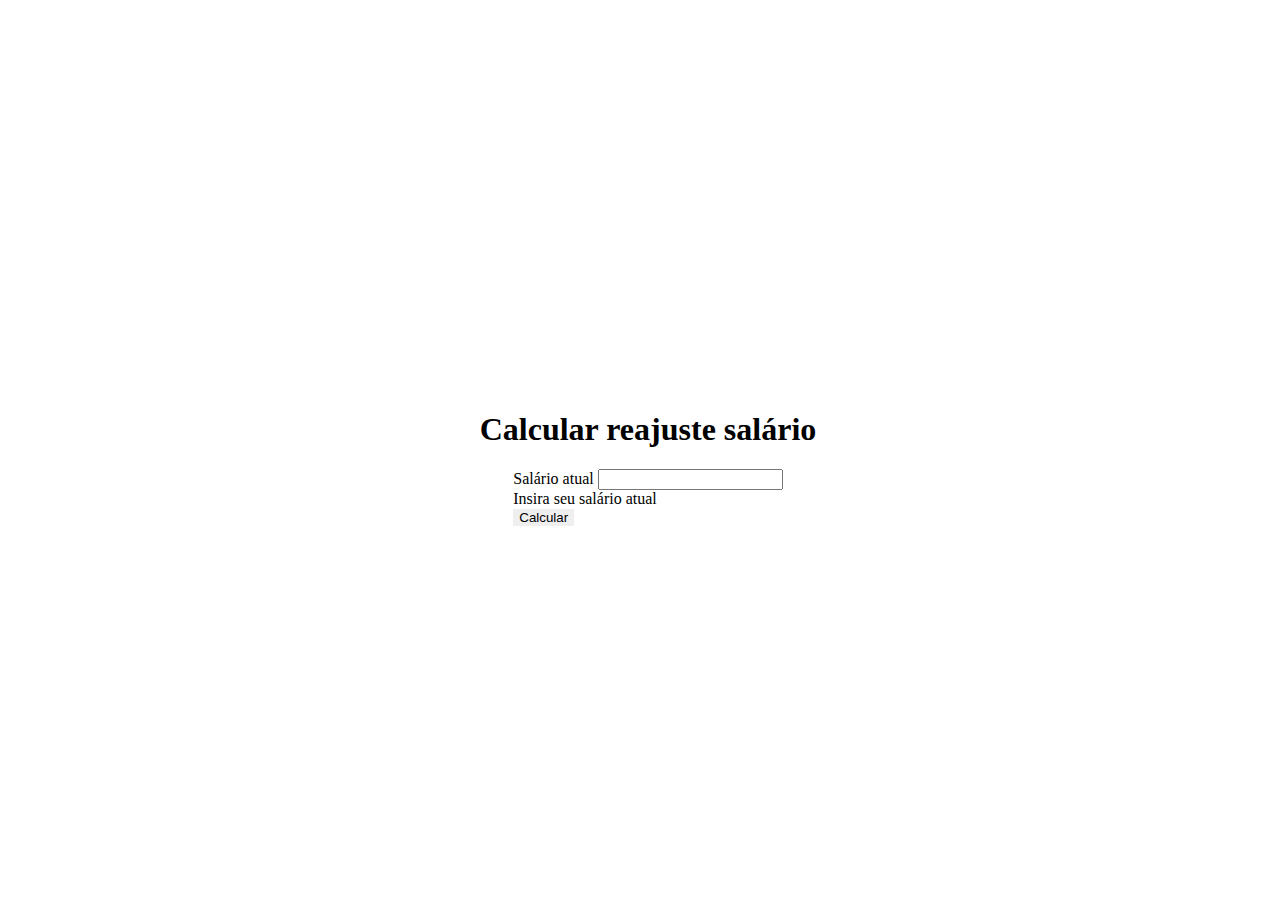
<file: pages/salario.html>
<!DOCTYPE html>
<html lang="pt-br">
<head>
    <meta charset="UTF-8">
    <meta name="viewport" content="width=device-width, initial-scale=1.0">
    <link href="https://cdn.jsdelivr.net/npm/bootstrap@5.3.0-alpha3/dist/css/bootstrap.min.css" rel="stylesheet" integrity="sha384-KK94CHFLLe+nY2dmCWGMq91rCGa5gtU4mk92HdvYe+M/SXH301p5ILy+dN9+nJOZ" crossorigin="anonymous">
    <link rel="stylesheet" href="../styles/global.css" type="text/css">
    <title>Calcular reajuste salário</title>
</head>
<body>
 <div class="container" >
    <h1 class="text-center mb-5">Calcular reajuste salário</h1>
    <div class="form col-md-6">
        <div class="mb-3">
            <label for="salario" class="form-label fs-4">Salário atual</label>
            <input type="number" name="salario" id="salarioInput" class="form-control">
            <div class="form-text">Insira seu salário atual</div>
            
        </div>
    
        <button id='btn' class="btn col-md-12">Calcular</button>
        
        <div id="resultContainer"></div>
    </div>
    
 </div>
</body>
<script src="../scripts/salario.js"></script>
<script src="https://cdn.jsdelivr.net/npm/bootstrap@5.3.0-alpha3/dist/js/bootstrap.bundle.min.js" integrity="sha384-ENjdO4Dr2bkBIFxQpeoTz1HIcje39Wm4jDKdf19U8gI4ddQ3GYNS7NTKfAdVQSZe" crossorigin="anonymous"></script>
</html>
</file>
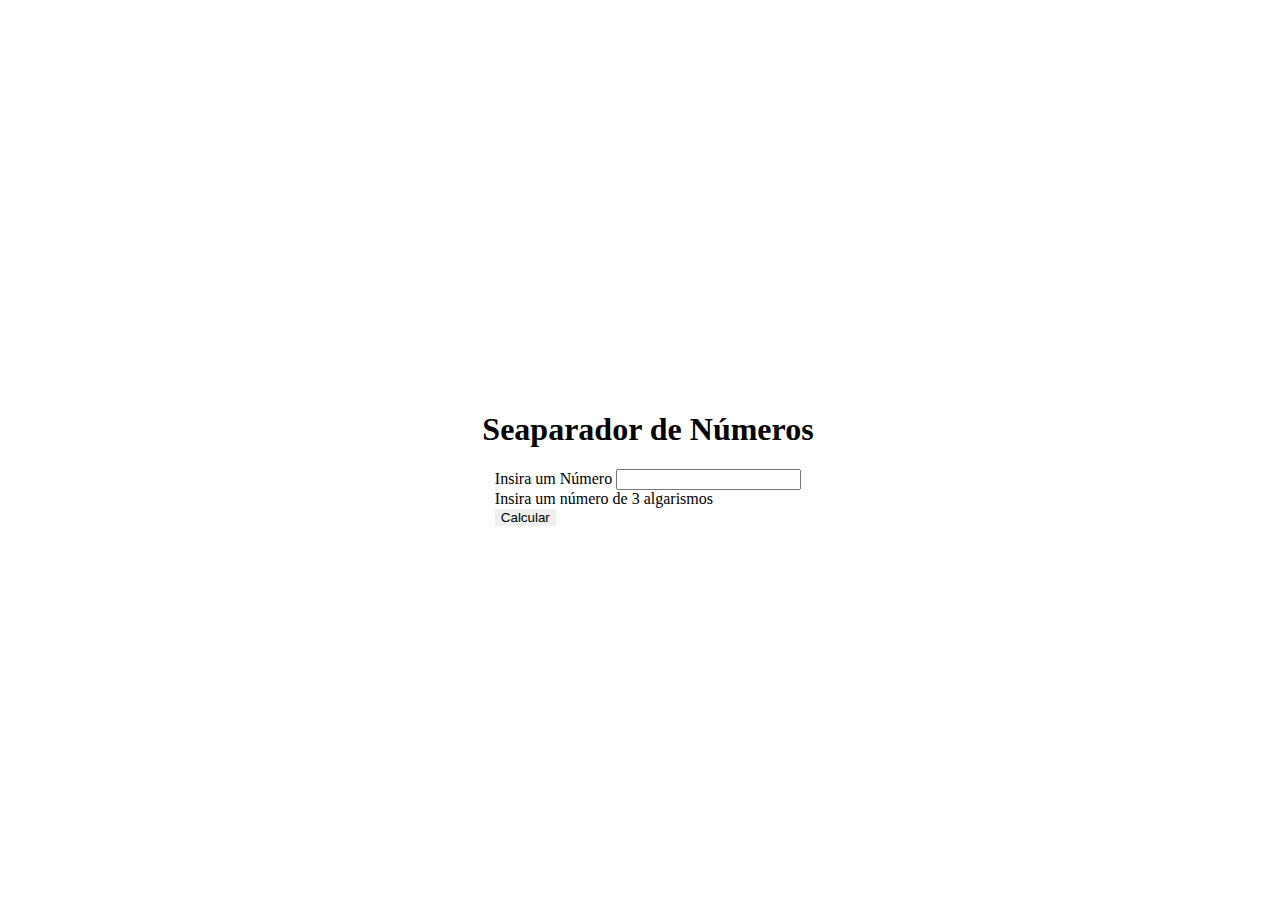
<file: pages/separadorCentDezenUni.html>
<!DOCTYPE html>
<html lang="pt-br">
<head>
    <meta charset="UTF-8">
    <meta name="viewport" content="width=device-width, initial-scale=1.0">
    <link href="https://cdn.jsdelivr.net/npm/bootstrap@5.3.0-alpha3/dist/css/bootstrap.min.css" rel="stylesheet" integrity="sha384-KK94CHFLLe+nY2dmCWGMq91rCGa5gtU4mk92HdvYe+M/SXH301p5ILy+dN9+nJOZ" crossorigin="anonymous">
    <link rel="stylesheet" href="../styles/global.css" type="text/css">
    <title>Separador de Números</title>
</head>
<body>
 <div class="container" >
    <h1 class="text-center mb-5">Seaparador de Números</h1>
    <div class="form col-md-6">
        <div class="mb-3">
            <label for="num" class="form-label fs-4">Insira um Número</label>
            <input type="number" name="num" id="numInput" class="form-control">
            <div class="form-text">Insira um número de 3 algarismos</div>
            
        </div>
    
        <button id='btn' class="btn col-md-12">Calcular</button>
        
        <div id="resultContainer"></div>
    </div>
    
 </div>
</body>
<script src="../scripts/separadorCentDezenUni.js"></script>
<script src="https://cdn.jsdelivr.net/npm/bootstrap@5.3.0-alpha3/dist/js/bootstrap.bundle.min.js" integrity="sha384-ENjdO4Dr2bkBIFxQpeoTz1HIcje39Wm4jDKdf19U8gI4ddQ3GYNS7NTKfAdVQSZe" crossorigin="anonymous"></script>
</html>
</file>
<file: styles/index.css>
main {
    width: 80%;
    margin: 0 auto;
}
</file>
<file: styles/global.css>
.container {
    width: 100vw;
    height: 100vh;
    display: flex;
    flex-direction: column;
    justify-content: center;
    align-items: center;
}

#btn {
    border: var(--bs-border-width) solid var(--bs-border-color);
}
</file>
<file: styles/imobiliaris.css>
.container {
    width: 100vw;
    height: 100vh;
    display: flex;
    flex-direction: column;
    justify-content: center;
    align-items: center;
}

#btn {
    border: var(--bs-border-width) solid var(--bs-border-color);
}
</file>
